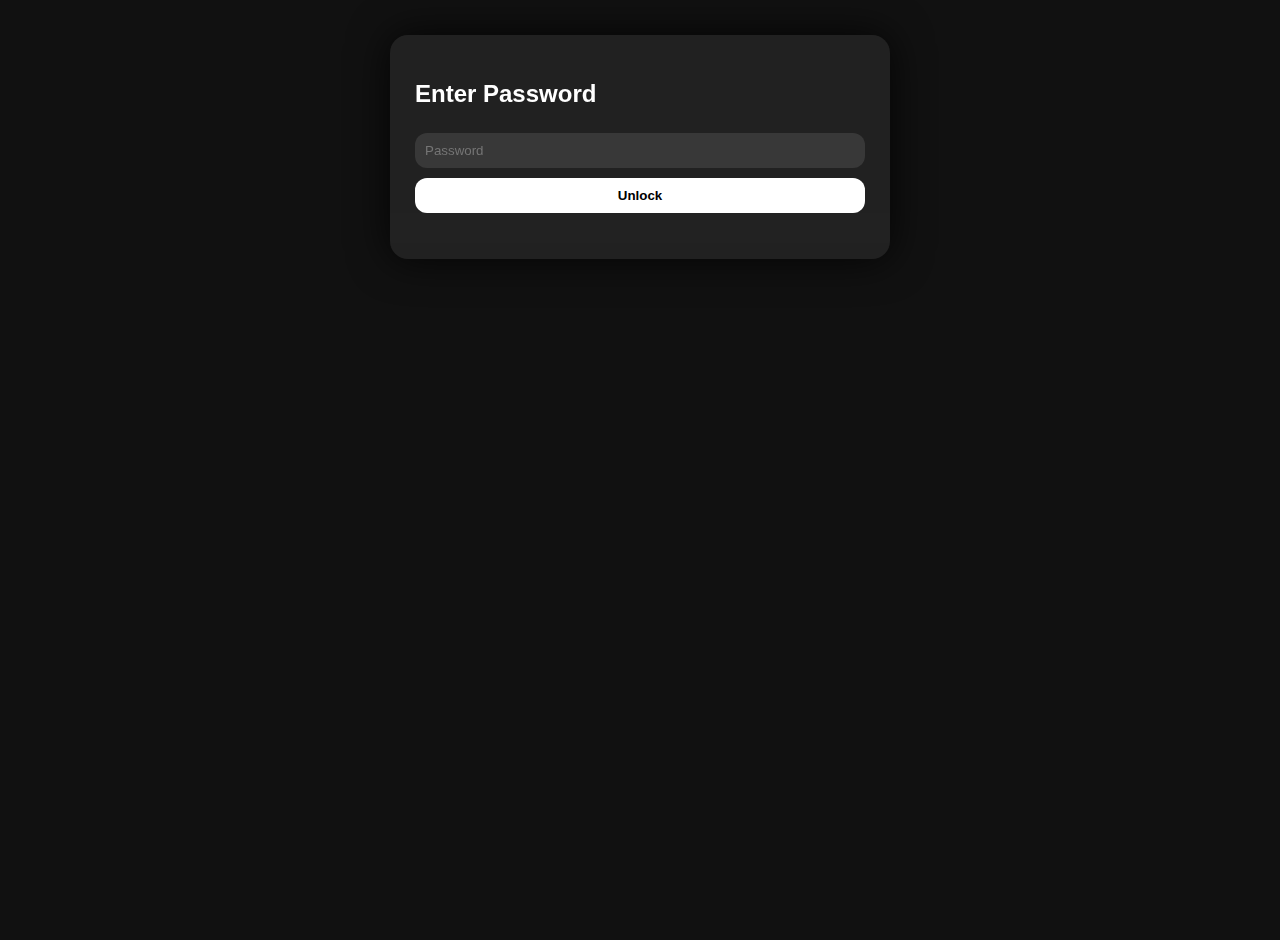
<file: dashboard.html>
<!DOCTYPE html>
<html>
<head>
  <meta charset="utf-8">
  <title>Dashboard | fetch.bio</title>
  <link rel="stylesheet" href="css/style.css">
</head>
<body>
  <div class="dashboard-card" id="login-card">
    <h2>Enter Password</h2>
    <input type="password" id="pass" placeholder="Password">
    <button id="login-btn">Unlock</button>
    <p id="login-msg"></p>
  </div>

  <div class="dashboard-card" id="editor-card" style="display:none;">
    <h2>Edit Profile</h2>
    <input id="username-input" placeholder="Username">
    <input id="bio-input" placeholder="Bio">
    <input id="pfp-input" placeholder="Profile Image URL">
    <input id="banner-input" placeholder="Banner Image URL / Color">
    <textarea id="links-input" placeholder="Links, one per line"></textarea>
    <button id="save-btn">Save Profile</button>
    <p id="save-msg"></p>

    <h2>Profile Stats</h2>
    <p>Total Profile Views: <span id="views">0</span></p>
    <p>Total Links Clicked: <span id="clicks">0</span></p>
    <p>Last Update: <span id="last-update">Never</span></p>
  </div>

  <script type="module" src="js/dashboard.js"></script>
</body>
</html>
</file>
<file: css/style.css>
/* =========================
   GLOBAL STYLES
========================= */
body {
    margin: 0;
    padding: 20px 0;
    font-family: 'Arial', sans-serif;
    background: #111;
    color: white;
    display: flex;
    justify-content: center;
    align-items: flex-start;
    min-height: 100vh;
}

/* =========================
   PROFILE CARD
========================= */
.profile-card {
    width: 450px;
    background: rgba(255, 255, 255, 0.07);
    backdrop-filter: blur(20px);
    border-radius: 18px;
    padding: 25px;
    margin: 15px;
    box-shadow: 0 0 40px rgba(0,0,0,0.8);
    text-align: center;
}

.banner {
    width: 100%;
    height: 100px;
    border-radius: 12px;
    margin-bottom: 10px;
    background: rgba(255, 255, 255, 0.1);
}

.pfp {
    width: 100px;
    height: 100px;
    border-radius: 50%;
    object-fit: cover;
    margin-top: -50px;
    border: 3px solid white;
}

#links a.link {
    display: block;
    margin: 5px 0;
    padding: 8px;
    background: rgba(255, 255, 255, 0.12);
    border-radius: 12px;
    text-decoration: none;
    color: white;
    transition: 0.2s;
}

#links a.link:hover {
    background: rgba(255, 255, 255, 0.25);
}

/* =========================
   DASHBOARD CARD
========================= */
.dashboard-container {
    display: flex;
    flex-direction: column;
    align-items: center;
    width: 100%;
    padding: 20px;
}

.dashboard-card {
    width: 450px;
    background: rgba(255, 255, 255, 0.07);
    backdrop-filter: blur(20px);
    border-radius: 18px;
    padding: 25px;
    margin: 15px;
    box-shadow: 0 0 40px rgba(0,0,0,0.8);
}

.section {
    margin: 15px 0;
    background: rgba(255, 255, 255, 0.05);
    padding: 15px;
    border-radius: 12px;
}

label {
    display: block;
    margin: 5px 0;
    font-weight: bold;
    color: #eee;
}

input, textarea, button {
    width: 100%;
    padding: 10px;
    margin: 5px 0;
    border-radius: 12px;
    border: none;
    outline: none;
}

input, textarea {
    background: rgba(255, 255, 255, 0.1);
    color: white;
}

button {
    background: white;
    color: black;
    font-weight: bold;
    cursor: pointer;
    transition: 0.2s;
}

button:hover {
    opacity: 0.9;
}

textarea {
    resize: none;
}

/* =========================
   IMAGE PREVIEWS
========================= */
.preview {
    width: 80px;
    height: 80px;
    border-radius: 12px;
    object-fit: cover;
    margin-top: 10px;
    display: block;
}

.banner-preview {
    width: 100%;
    height: 80px;
    border-radius: 12px;
    margin-top: 10px;
    background: rgba(255, 255, 255, 0.1);
    background-size: cover;
    background-position: center;
}

/* =========================
   STATS GRAPHS
========================= */
.stats-section canvas {
    margin: 10px 0;
    background: rgba(255, 255, 255, 0.05);
    border-radius: 12px;
    padding: 10px;
}

/* =========================
   PASSWORD / LOGIN
========================= */
#login-card input {
    width: calc(100% - 20px);
}

#login-card button {
    width: 100%;
    padding: 10px;
}

/* =========================
   RESPONSIVE
========================= */
@media(max-width: 500px) {
    .profile-card, .dashboard-card {
        width: 90%;
    }
}
</file>
